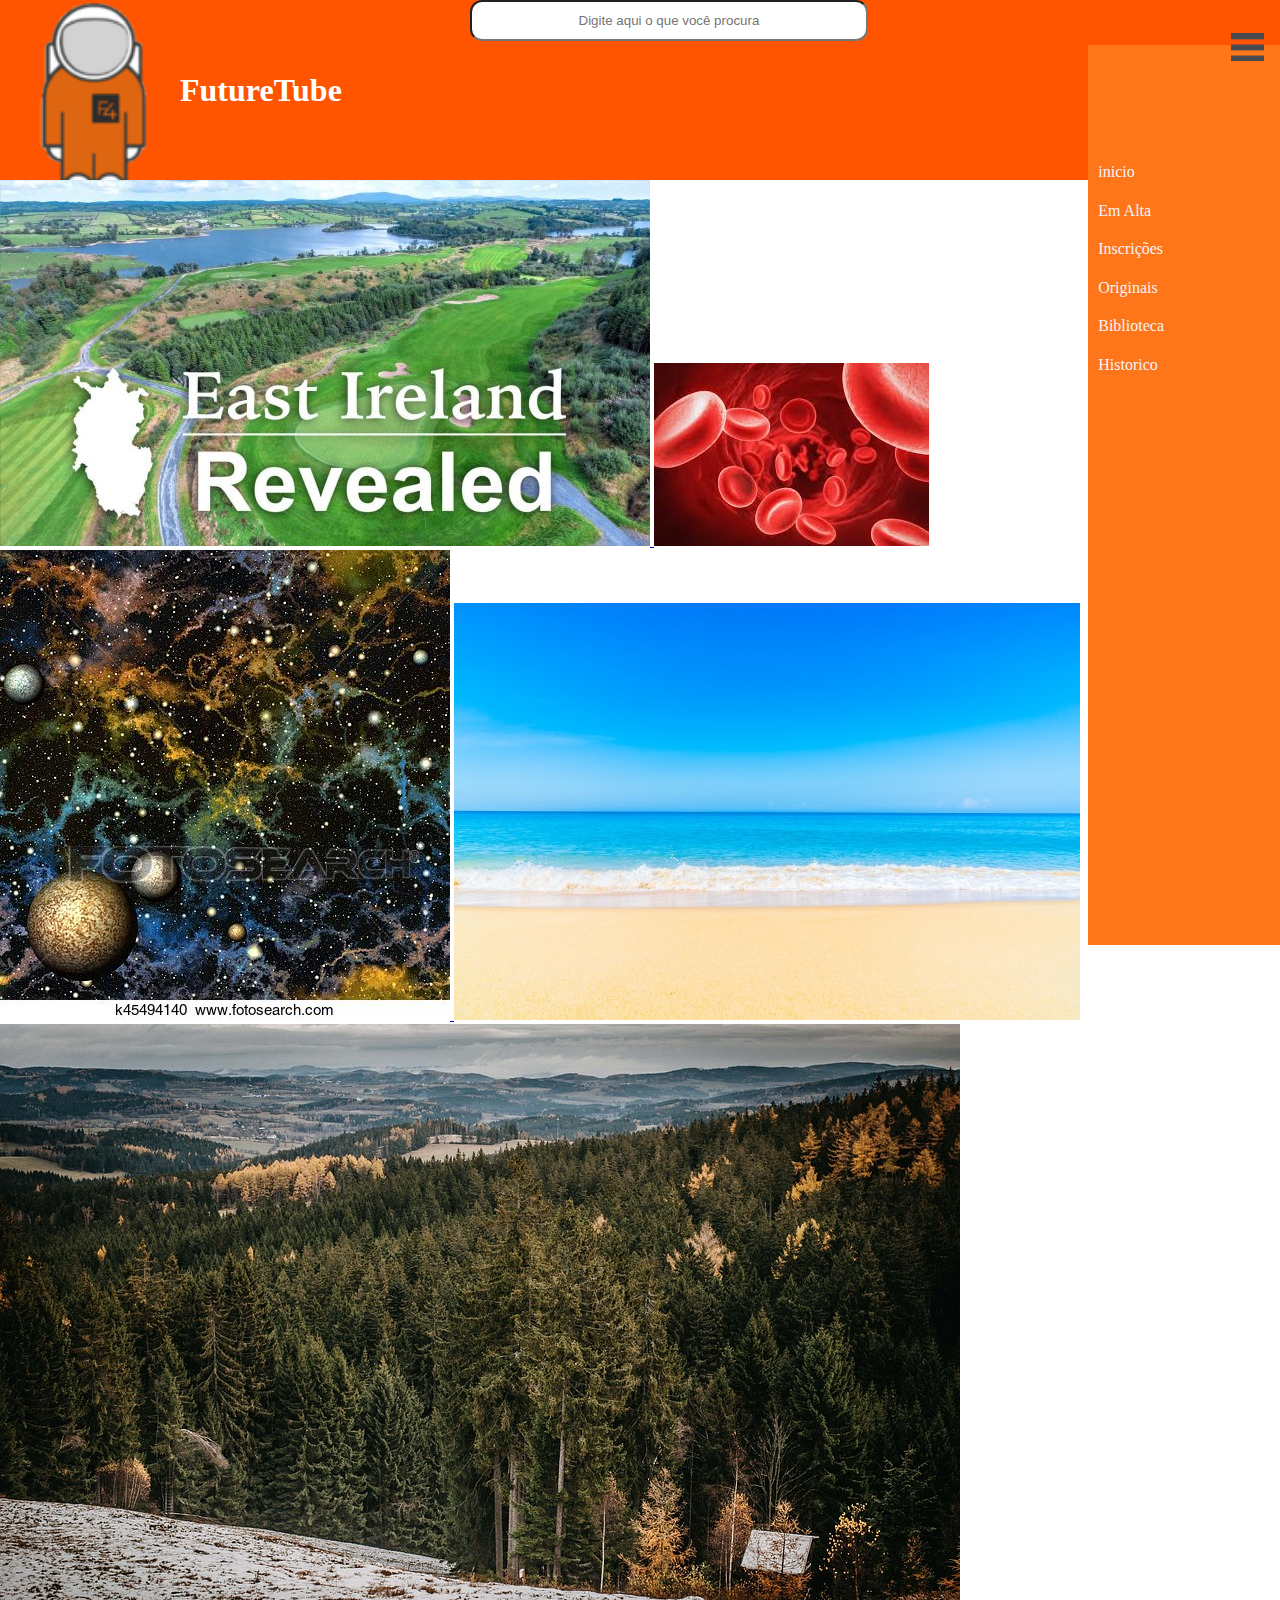
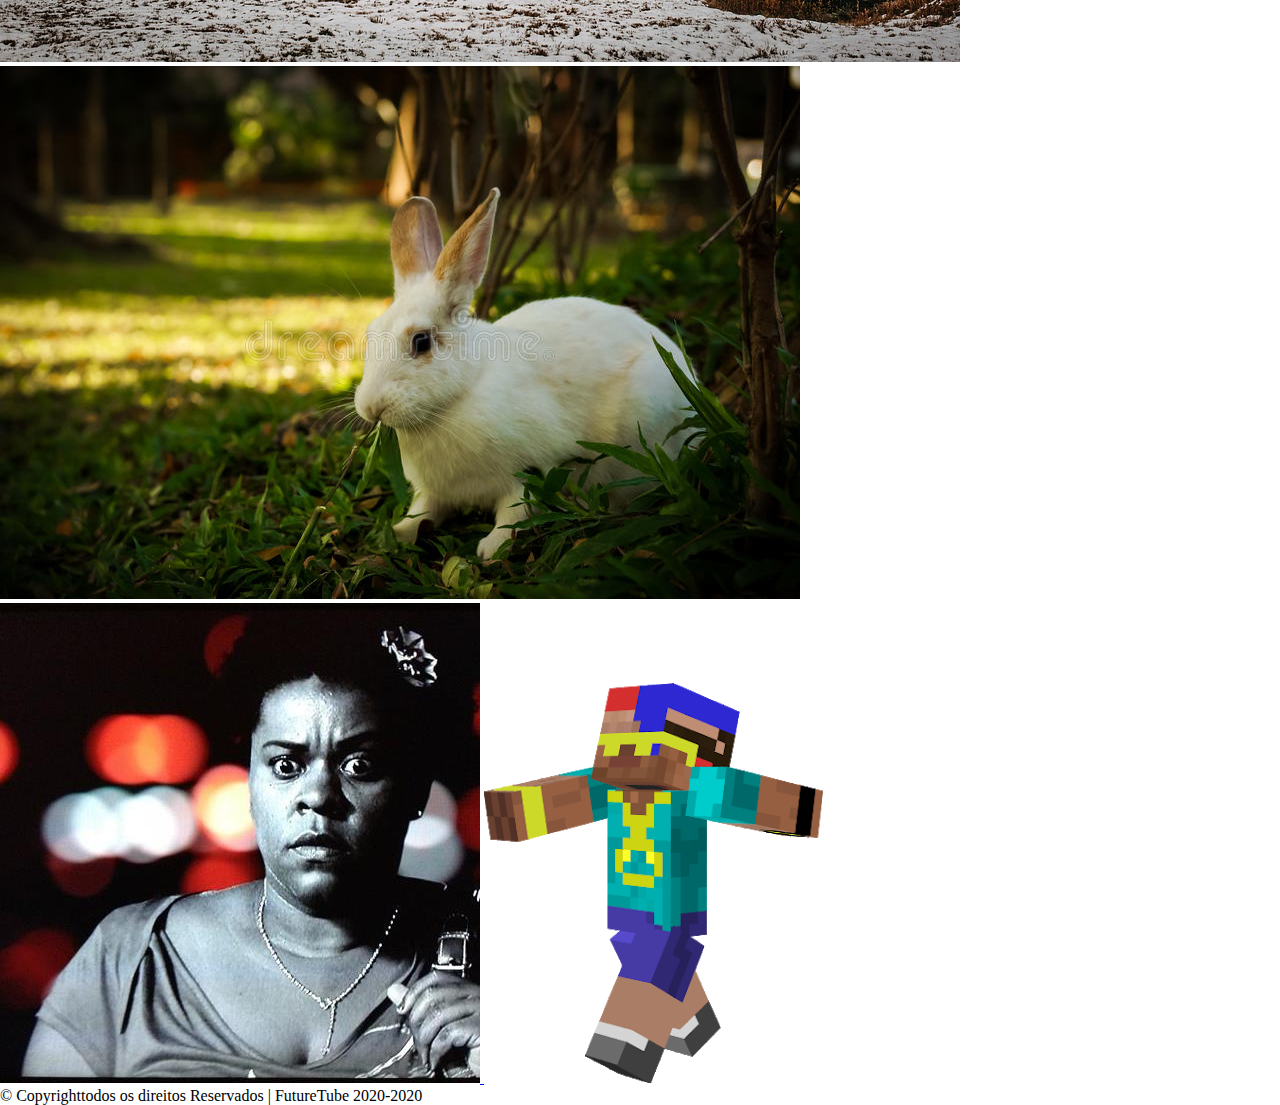
<file: docs/index.html>
<!DOCTYPE html>
<html lang="en">

<head>
    <meta charset="UTF-8">
    <meta name="viewport" content="width=device-width, user-scalable=no,  initial-scale=1.0">
    <title>FutureTube</title>
    <link rel="stylesheet" type="text/css" href="style.css">
</head>

<body>
    <header>
        <!--inicio header-->
        <img src="imagens/logo.png" alt="">
        <h1>FutureTube</h1>
        <input type="text" name="busca" id="busca" placeholder="Digite aqui o que você procura">
    </header>
    <!--// final header-->

    <!--inicio Nav-->
    <input type="checkbox" id="check">
    <label for="check"> <img src="imagens/icone.png" alt="icone de busca"></label>
    <div id="barra">

        <nav>
            <a href="">
                <div class="link">inicio</div>
            </a>
            <a href="">
                <div class="link">Em Alta</div>
            </a>
            <a href="">
                <div class="link">Inscrições</div>
            </a>
            <a href="">
                <div class="link">Originais</div>
            </a>
            <a href="">
                <div class="link">Biblioteca</div>
            </a>
            <a href="">
                <div class="link">Historico</div>
            </a>

        </nav>

    </div>

    <section>
        <article><a href="paginaVideo1.html"> <img src="imagens/imagem-content1.jpg" alt="imagem-irlanda"> </a>
        </article>
        <article><a href="paginaVideo2.html"> <img src="imagens/imagem-content2.jpg" alt="imagem-hemoglobina"> </a>
        </article>
        <article><a href="paginaVideo3.html"> <img src="imagens/imagem-content3.jpg" alt="imagem-planeta-abstatro">
            </a></article>
        <article><a href="paginaVideo4.html"> <img src="imagens/imagem-content4.jpg" alt="imagem-praia"> </a>
        </article>
        <article><a href="paginaVideo5.html"> <img src="imagens/imagem-content5.jpg" alt="imagem-bosque"> </a>
        </article>
        <article><a href="paginaVideo6.html"> <img src="imagens/imagem-content6.jpg" alt="imagem-coelho"> </a>
        </article>
        <article><a href="paginaVideo7.html"> <img src="imagens/imagem-content7.jpg" alt="imagem-empregada-novela">
            </a></article>
        <article><a href="paginaVideo8.html"> <img src="imagens/imagem-content8.png" alt="imagem-steve-minecraft">
            </a></article>


    </section>

    <footer>
        © Copyrighttodos os direitos Reservados | FutureTube 2020-2020
    </footer>

</body>

</html>
</file>
<file: docs/style.css>
/*
  Estrutura basica
*/


*{
    margin: 0;
    padding: 0;
}

html{
    font-family:'Comic Neue', cursive;

}

/*
  Estrutura header
*/

header{
    width:100vw; 
    height: 20vh;
    display: flex;
    background-color: #ff5500;
}

h1{
    align-self: center;
    color: white;
}

#busca{
    height: 3vh;
    position: relative;
    left: 10%;
    width: 30%;
    border-radius: 12px;
    padding: 0.4%;
    text-align: center;
}

section, article{
    display: inline;
}



/*
 Estrutura nav
*/

label{
    position: absolute;
    left: 95%;
    top: 2%;
    padding: 15px;
    z-index: 1;
}

#check{
    position: absolute;
    left: 95%;
    top: 2%;
    display:none;
}

#barra{
    height: 100vh;
    position: absolute;
    left: 85%;
    top: 5%;
    width: 16vw;
    height: 100vh;
    background-color: #ff751a;
    transition: all 0.2s linear;
}

nav{
    width: 100%;
    position: absolute;
    top:12%;
    display: flex;
    flex-direction: column;
}


nav a{
    text-decoration: none;
}

.link{
    color: #f4f4f9;
    padding: 5%;
}
</file>
